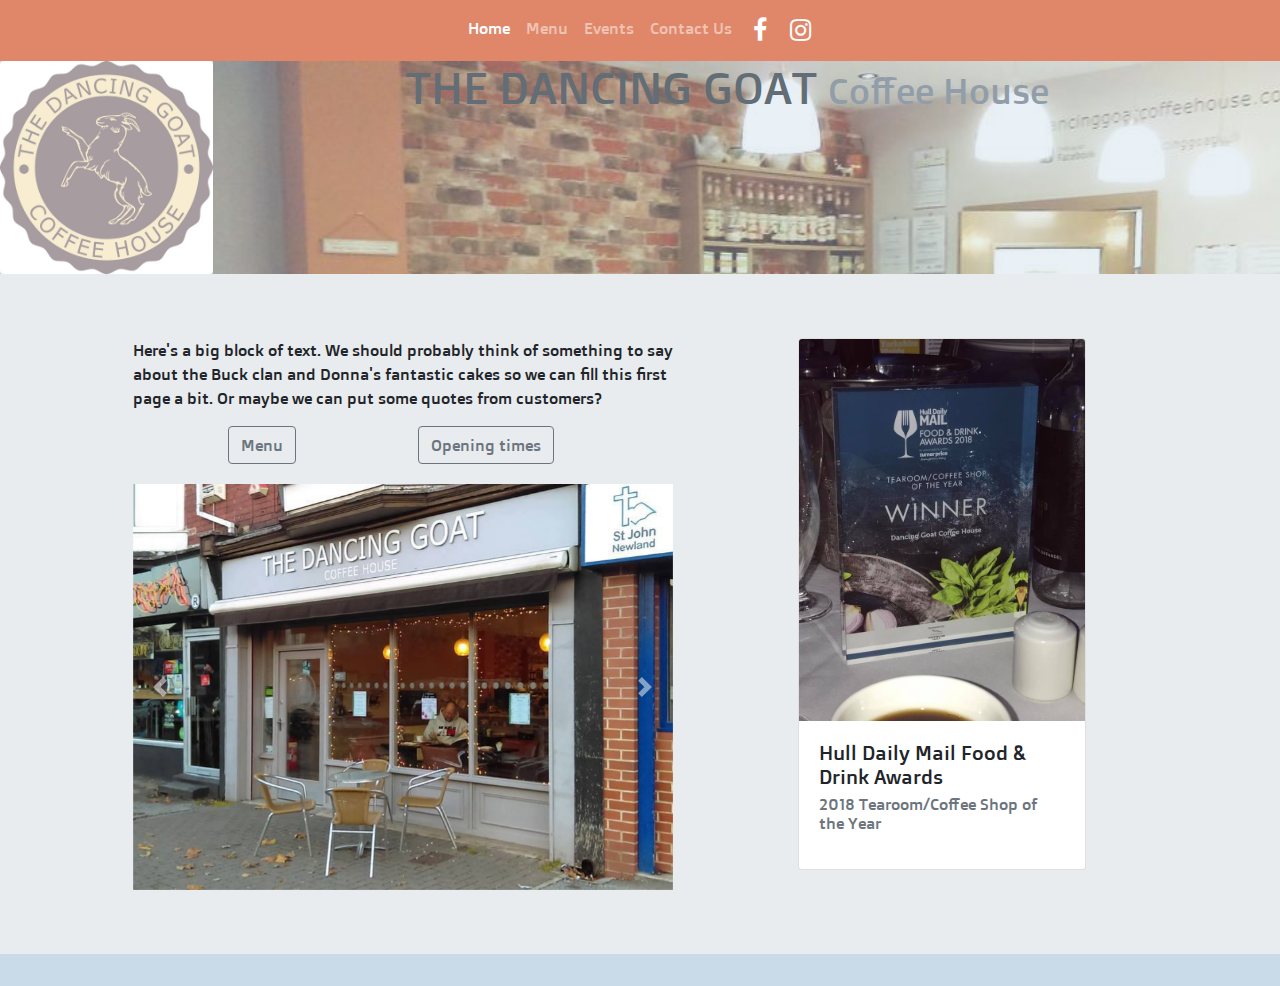
<file: index.html>
<!doctype html>
<html lang="en">
  <head>
    <meta charset="utf-8">
    <meta name="viewport" content="width=device-width, initial-scale=1, shrink-to-fit=no">

    <link rel="stylesheet" type="text/css" href="./css/bootstrap.min.css">
    <link href='https://fonts.googleapis.com/css?family=Doppio One' rel='stylesheet'>
    <script src="https://cdnjs.cloudflare.com/ajax/libs/popper.js/1.14.3/umd/popper.min.js" integrity="sha384-ZMP7rVo3mIykV+2+9J3UJ46jBk0WLaUAdn689aCwoqbBJiSnjAK/l8WvCWPIPm49" crossorigin="anonymous"></script>
    <link rel="stylesheet" href="https://cdnjs.cloudflare.com/ajax/libs/font-awesome/4.7.0/css/font-awesome.min.css">
    <link rel="stylesheet" type="text/css" href="./css/main.css">

    <script src="./js/bootstrap.min.js"></script>
    <title>The Dancing Goat Cafe</title>
  </head>
  <body>
    <header class="navbar outdoorColor justify-content-around navbar-expand navbar-dark flex-column flex-md-row bd-navbar sticky-top">
      <div class="container centerNav justify-content-around">
        <div class="navbar-nav-scroll justify-content-around">
          <ul class="navbar-nav bd-navbar-nav flex-row justify-content-around">
            <li class="nav-item active">
              <a class="nav-link" href="#">Home</a>
            </li>
            <li class="nav-item">
              <a class="nav-link" href="./menu.html">Menu</a>
            </li>
            <li class="nav-item">
              <a class="nav-link" href="./event.html">Events</a>
            </li>
            <li class="nav-item">
              <a class="nav-link" href="./contactUs.html">Contact Us</a>
            </li>
            <li class="nav-item">
              <a href="https://www.facebook.com/Dancinggoathull" class="fa fa-facebook"></a>
            </li>
            <li class="nav-item">
              <a href="https://www.instagram.com/dancinggoathull" class="fa fa-instagram"></a>
            </li>
          </ul>
        </div>
      </div>
    </header>
    <div class="row noMargin">
      <div class="col-2 logoPad">
          <img src="./images/logo.jpg" class="img-fluid rounded float-right" alt="Responsive image">
      </div>
      <div class="col inside">
        <div class="row justify-content-center">
          <div class="col-md-8">
            <h1 class="display-4 rText1">
              THE DANCING GOAT
              <small class="text-muted">Coffee House</small>
            </h1>
          </div>
        </div>
      </div>
    </div>
    <!--<div class="container outdoorColor justify-content-around">-->

    <div class="jumbotron jumbotron-fluid col-md-12 d-flex justify-content-center">
      <div class="container">
        <div class="row justify-content-around">
          <div class="col-md-6">
            <div class="row">
              <div class="col-md-12">
                <p>
                  Here's a big block of text. We should probably think of something
                  to say about the Buck clan and Donna's fantastic cakes so we can
                  fill this first page a bit. Or maybe we can put some quotes
                  from customers?
                </p>
              </div>
            </div>
            <div class="row justify-content-center">
              <div class="col-md-4">
                <a href="contactUs" class="btn btn-outline-secondary">Menu</a>
              </div>
              <div class="col-md-4">
                <a href="contactUs" class="btn btn-outline-secondary">Opening times</a>
              </div>
            </div>
            <div class="row top-buffer justify-content-center">
              <div class="col-md-12">
                <div id="carouselExampleSlidesOnly" class="carousel slide" data-ride="carousel">
                  <div class="carousel-inner">
                    <div class="carousel-item active">
                      <img class="d-block w-100" src="./images/outside.jpg" alt="First slide">
                    </div>
                    <div class="carousel-item">
                      <img class="d-block w-100" src="./images/cake.jpg" alt="Second slide">
                    </div>
                    <div class="carousel-item">
                      <img class="d-block w-100" src="./images/inside.jpg" alt="Second slide">
                    </div>
                  </div>
                </div>
                <a class="carousel-control-prev" href="#carouselExampleControls" role="button" data-slide="prev">
                  <span class="carousel-control-prev-icon" aria-hidden="true"></span>
                  <span class="sr-only">Previous</span>
                </a>
                <a class="carousel-control-next" href="#carouselExampleControls" role="button" data-slide="next">
                  <span class="carousel-control-next-icon" aria-hidden="true"></span>
                  <span class="sr-only">Next</span>
                </a>
              </div>
            </div>
          </div>
          <div class="col-md-4">
            <div class="card" style="width: 18rem;">
              <img class="card-img-top" src="./images/award.jpg">
              <div class="card-body">
                <h5 class="card-title">Hull Daily Mail Food & Drink Awards</h5>
                <h6 class="card-subtitle mb-2 text-muted">2018 Tearoom/Coffee Shop of the Year</h6>
                <p class="lead rText1">
                </p>
                <p class="lead text-muted rText2">
                </p>
              </div>
            </div>
          </div>
        </div>
      </div>
    </div>
  </body>
</html>
</file>
<file: css/main.css>
body {
  background-color: #C9DBE9;
  font-family: 'Doppio One';
}
.logoColor1 {
  background-color: #fbefcc; /*#F8EDD1;*/
}
.outdoorColor {
  background-color: #e0876a /*#eee;*/
}
.inside {
  background: url('../images/inside.jpg');
  background-size: cover;
  background-color: #ffffff;
  opacity: .6;
}
.logoPad {
  padding-right: 0;
  padding-left: 0;
}
.noMargin {
  margin-right: 0;
  margin-left: 0;
}
.top-buffer { margin-top:20px; }
#map {
  height: 400px;  /* The height is 400 pixels */
  width: 100%;  /* The width is the width of the web page */
}
.fa {
  padding: 10px;
  font-size: 25px;
  width: 40px;
  text-align: center;
  text-decoration: none;
  border-radius: 50%;
  background: #e0876a;
}
.fa:hover {
  opacity: 0.7;
}
.fa-facebook {
  color: white;
}
.fa-instagram {
  color: white;
}
.centerNav {
  text-align: center;
}
.rText1 {
  font-size: 3.5vw;
}
.rText2 {
  font-size: 2.5vw;
}
</file>
